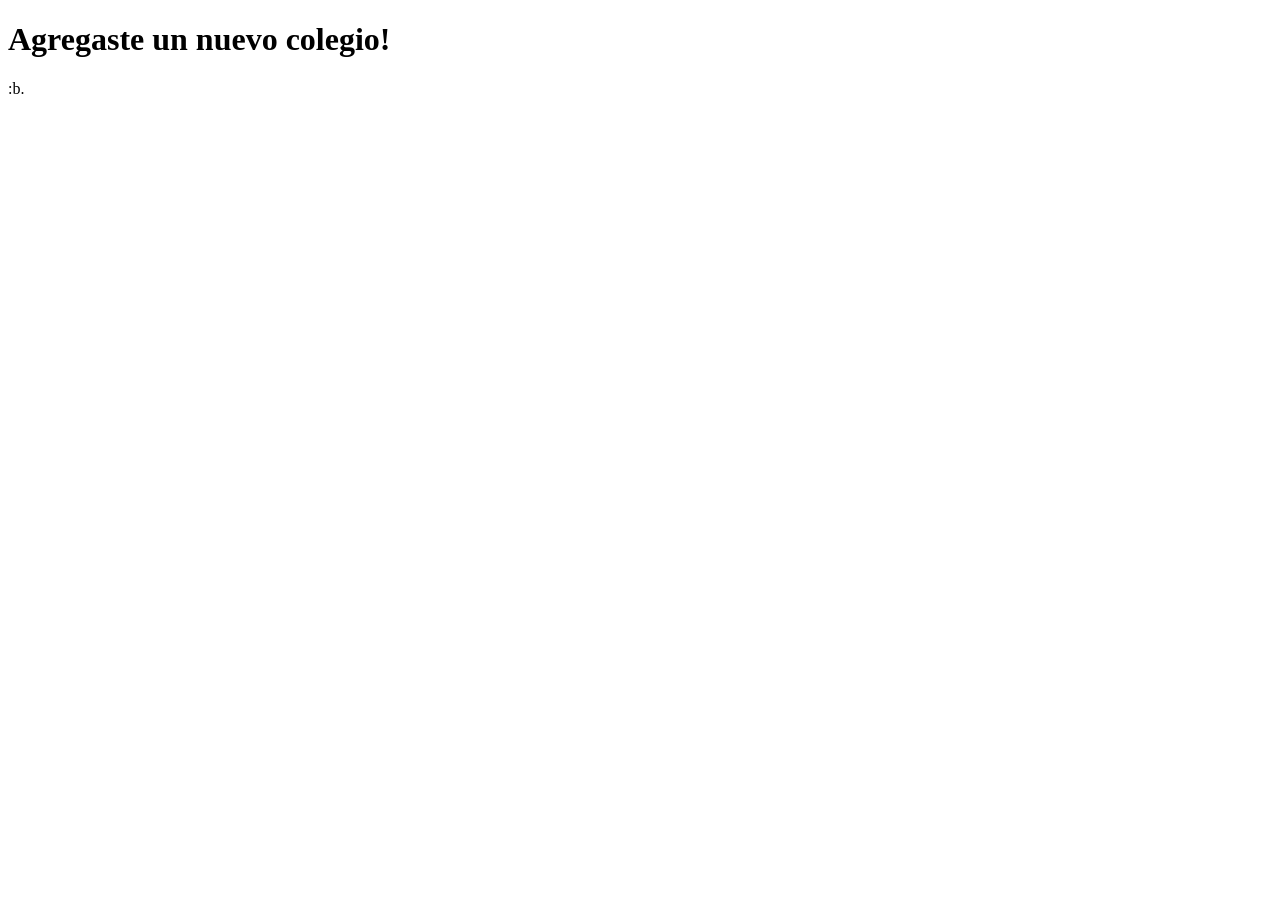
<file: cre.html>
<!DOCTYPE html>
<html lang="es">
<head>
    <meta charset="UTF-8">
    <meta name="viewport" content="width=device-width, initial-scale=1.0">
    <title>Hola Mundo</title>
</head>
<body>
    <h1>Agregaste un nuevo colegio!</h1>
    <p>:b.</p>
</body>
</html>
</file>
